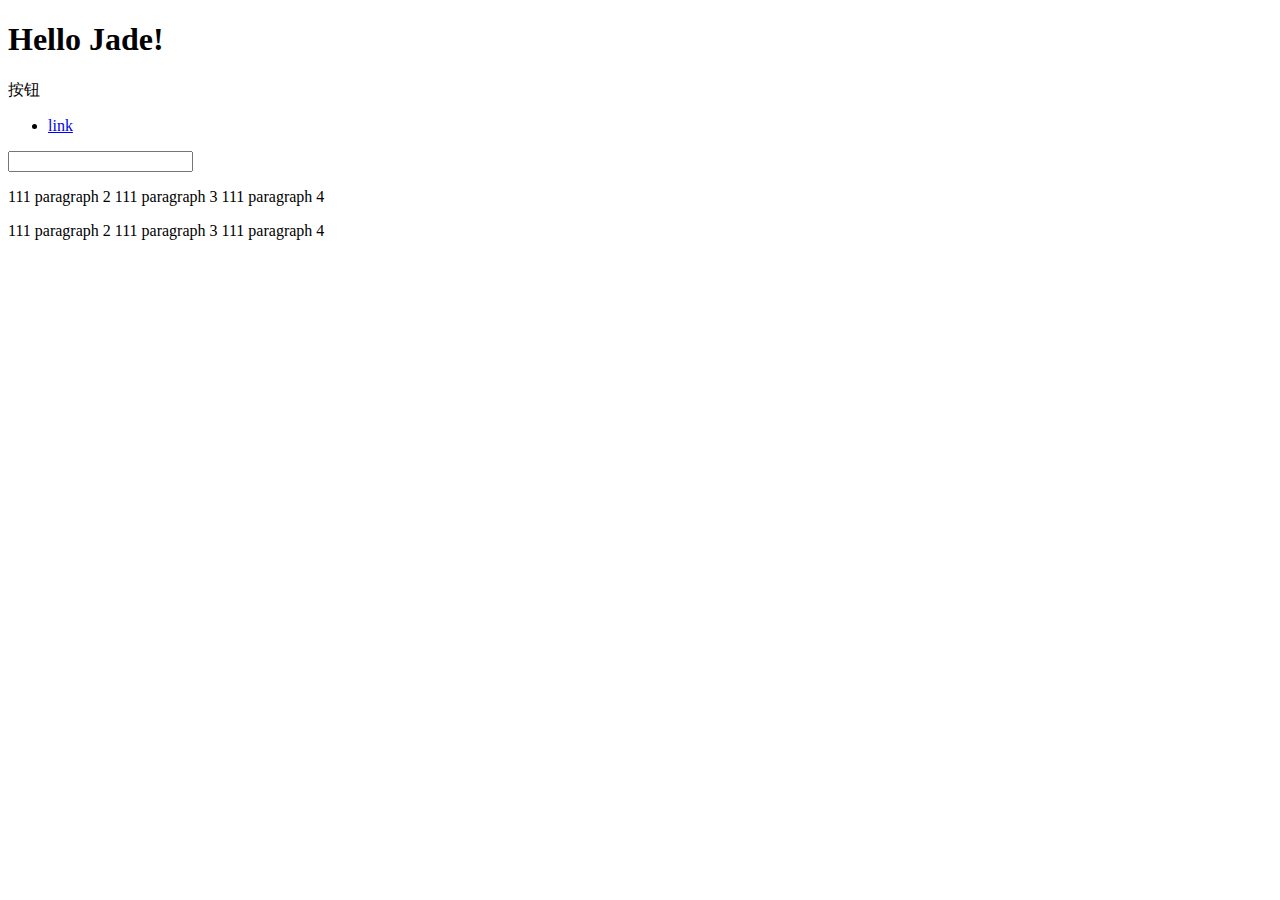
<file: html/demo1.html>
<!DOCTYPE html>
<html>
  <head>
    <meta charset="UTF-8">
    <title>Jade Demo</title>
  </head>
  <body>
    <h1>Hello Jade!</h1>
    <div id="id1" class="btn btn-default">按钮</div>
    <ul class="list-group">
      <li class="list-group-item"><a href="http">link</a></li>
    </ul>
    <input type="text">
    <!--p this is  paragraph 1 show-->
    <p>
      111 paragraph 2
      111 paragraph 3
      111 paragraph 4
    </p>
    <p>
      111 paragraph 2
      111 paragraph 3
      111 paragraph 4
    </p>
  </body>
</html>
</file>
